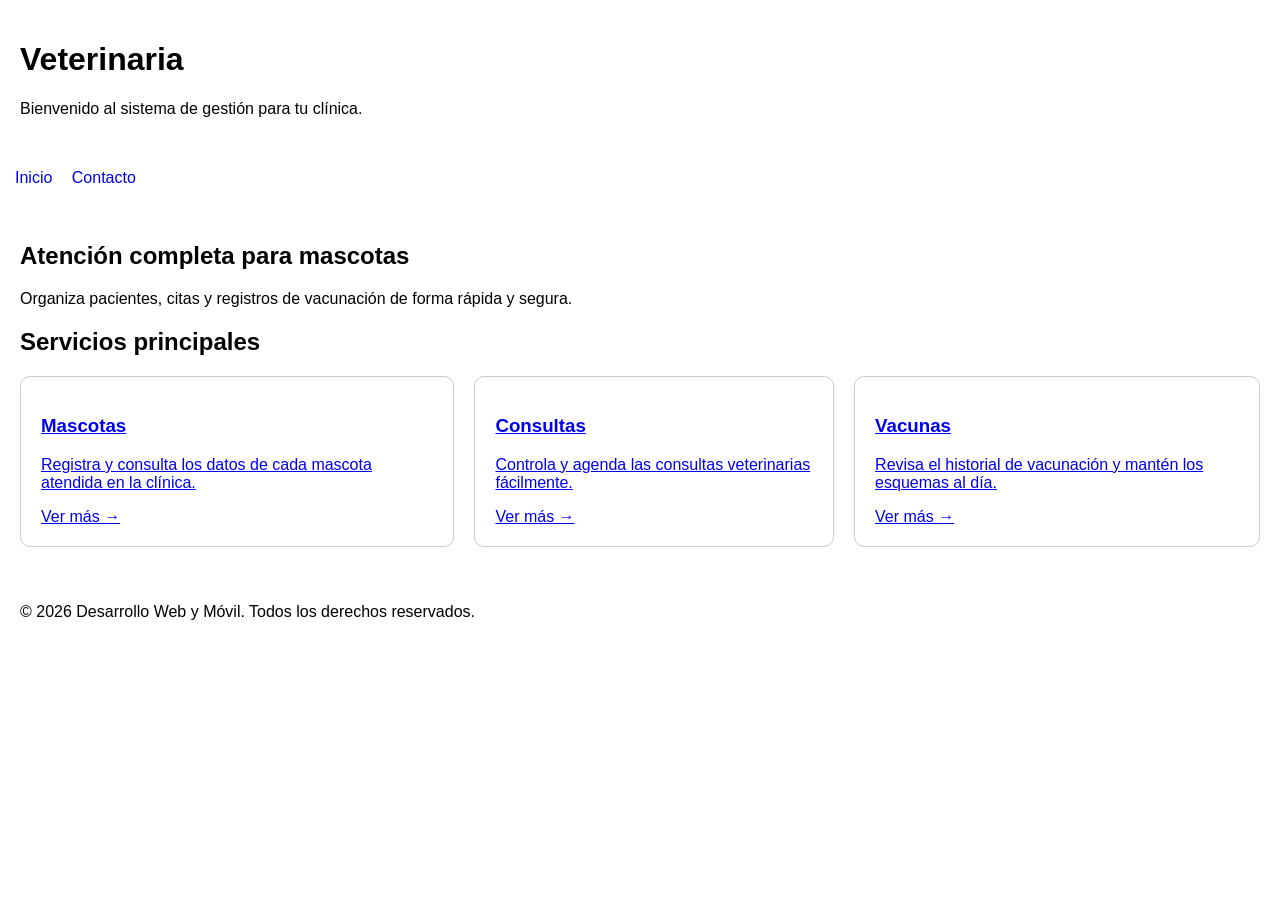
<file: index.html>
<!DOCTYPE html>
<html lang="es">
    <head>
        <meta charset="UTF-8">
        <meta name="viewport" content="width=device-width, initial-scale=1.0">
        <title>Veterinaria - Sistema de Gestión</title>
        <link rel="stylesheet" href="css/style.css">
    </head>
    <body>
        <header>
            <h1>Veterinaria</h1>
            <p>Bienvenido al sistema de gestión para tu clínica.</p>
        </header>

        <nav>
            <a href="index.html" class="active">Inicio</a>
            <a href="contacto.html">Contacto</a>
        </nav>

        <main>
            <section class="bienvenida">
                <h2>Atención completa para mascotas</h2>
                <p>Organiza pacientes, citas y registros de vacunación de forma rápida y segura.</p>
            </section>

            <section class="servicios">
                <h2>Servicios principales</h2>
                <div class="contenedor">
                    <!-- Tarjetas convertidas en botones clickeables -->
                    <a href="mascotas.html" class="tarjeta">
                        <h3>Mascotas</h3>
                        <p>Registra y consulta los datos de cada mascota atendida en la clínica.</p>
                        <span class="btn-flecha">Ver más &rarr;</span>
                    </a>
                    <a href="consultas.html" class="tarjeta">
                        <h3>Consultas</h3>
                        <p>Controla y agenda las consultas veterinarias fácilmente.</p>
                        <span class="btn-flecha">Ver más &rarr;</span>
                    </a>
                    <a href="vacunas.html" class="tarjeta">
                        <h3>Vacunas</h3>
                        <p>Revisa el historial de vacunación y mantén los esquemas al día.</p>
                        <span class="btn-flecha">Ver más &rarr;</span>
                    </a>
                </div>
            </section>
        </main>

        <footer>
            <p>&copy; 2026 Desarrollo Web y Móvil. Todos los derechos reservados.</p>
        </footer>
    </body>
</html>
</file>
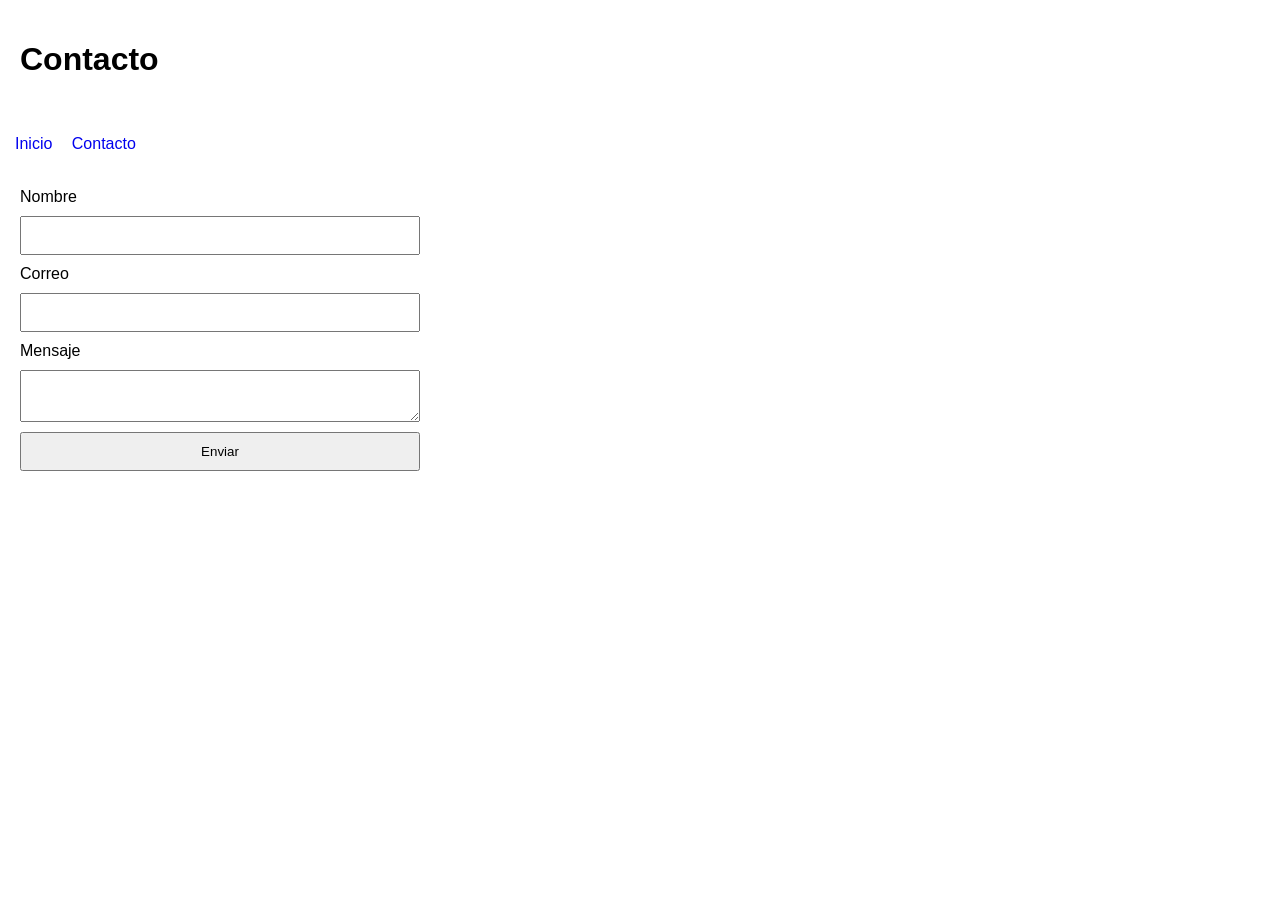
<file: contacto.html>
<!DOCTYPE html>
<html lang="es">

<head>
    <meta charset="UTF-8">
    <meta name="viewport" content="width=device-width, initial-scale=1.0">
    <title>Contacto - VetConnect</title>
    <link rel="stylesheet" href="css/style.css">
</head>

<body>

    <header>
        <h1>Contacto</h1>
    </header>

    <nav>
        <a href="index.html">Inicio</a>
        <a href="contacto.html">Contacto</a>
    </nav>

    <main>

        <form>

            <label for="nombre">Nombre</label>
            <input type="text" id="nombre" name="nombre">

            <label for="correo">Correo</label>
            <input type="email" id="correo" name="correo">

            <label for="mensaje">Mensaje</label>
            <textarea id="mensaje" name="mensaje"></textarea>

            <button type="submit">Enviar</button>

        </form>

    </main>

</body>
</html>
</file>
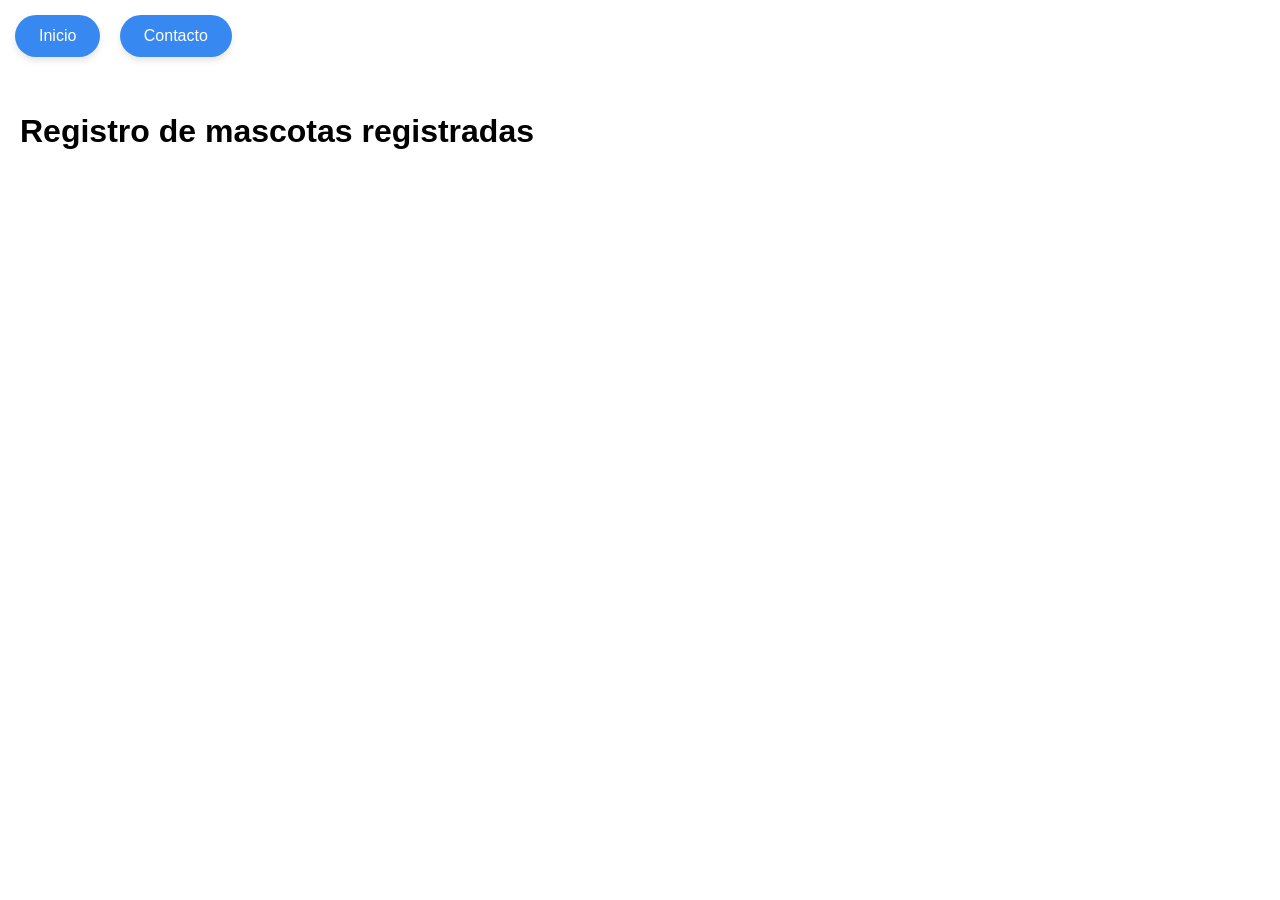
<file: mascotas.html>
<!DOCTYPE html>
<html lang="es">
    <head>
    <meta charset="UTF-8">
    <meta name="viewport" content="width=device-width, initial-scale=1.0">
    <title>Mascotas - VetConnect</title>
    <link rel="stylesheet" href="css/style.css">
    </head>

    <body>
        <div>
            <nav>
            <a href="index.html" class="boton-elegante">Inicio</a>
            <a href="contacto.html" class="boton-elegante">Contacto</a>
            </nav>
        </div>
        <header>
           <h1>Registro de mascotas registradas</h1>
        </header>

    </body>
</file>
<file: css/style.css>
body {
    font-family: Arial, sans-serif;
    margin: 0;
    padding: 0;
}

header {
    padding: 20px;
}

nav {
    padding: 15px;
}

nav a {
    margin-right: 15px;
    text-decoration: none;
}

main {
    padding: 20px;
}

footer {
    padding: 20px;
}

.contenedor {
    display: flex;
    gap: 20px;
}

.tarjeta {
    padding: 20px;
    border: 1px solid #cccccc;
    border-radius: 10px;
}
form {
    display: flex;
    flex-direction: column;
    max-width: 400px;
    gap: 10px;
}

input,
textarea {
    padding: 10px;
}

button {
    padding: 10px;
    cursor: pointer;
}

.boton-elegante {
  display: inline-block;
  padding: 12px 24px;
  background-color: rgb(56, 136, 241);
  color: white;
  text-decoration: none;
  font-size: 16px;
  font-family: sans-serif;
  border-radius: 30px; /* Bordes redondos */
  box-shadow: 0 4px 6px rgba(0, 0, 0, 0.1); /* Sombra suave */
  transition: all 0.3s ease;
}

/* Efecto visual al pasar el mouse */
.boton-elegante:hover {
  background-color: #55a7f5;
  transform: translateY(-2px); /* Sube un poco el botón */
  box-shadow: 0 6px 12px rgba(0, 0, 0, 0.15); /* Aumenta la sombra */
}
</file>
